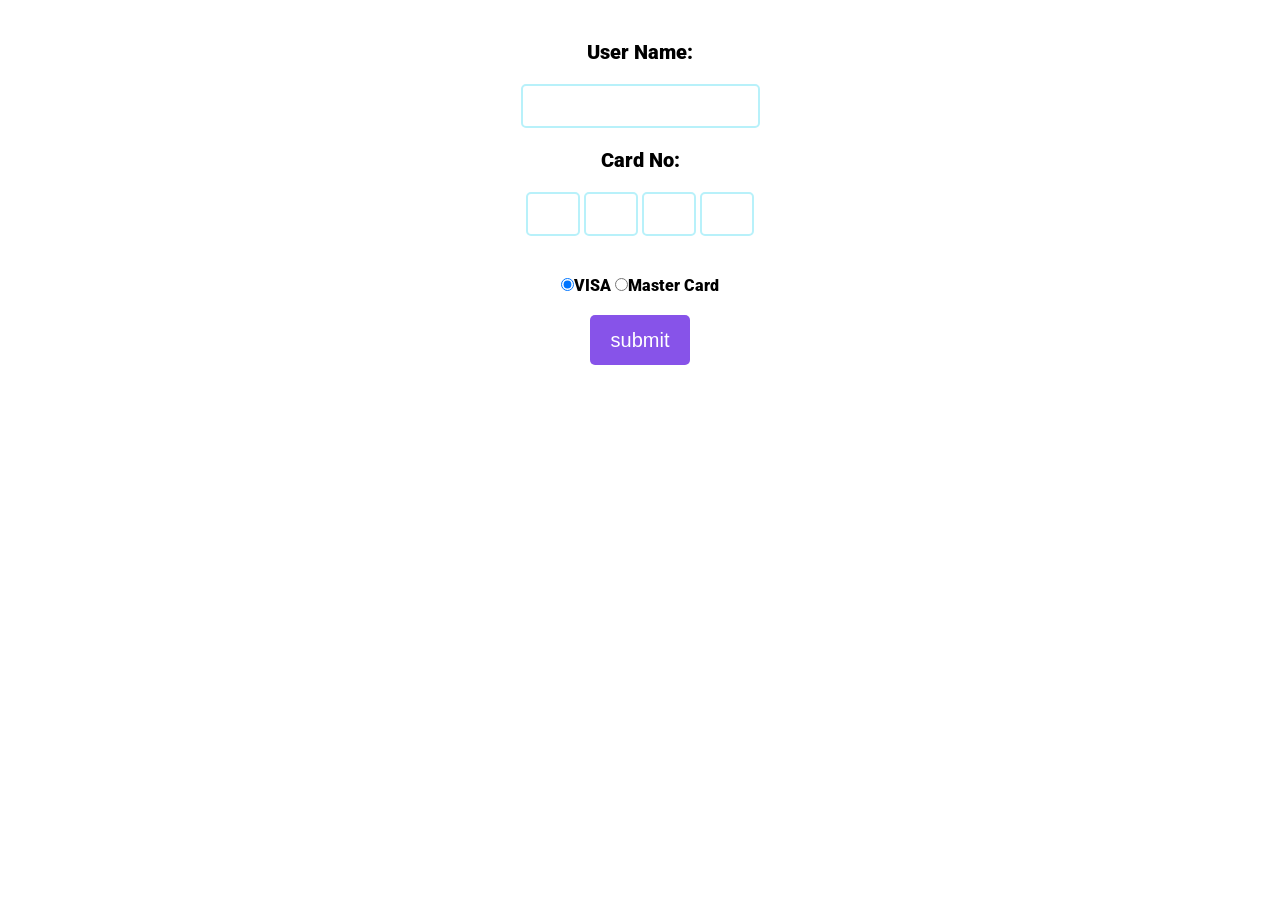
<file: index.html>
<!DOCTYPE html>
<html lang="en">

<head>
    <meta charset="UTF-8" />
    <meta name="viewport" content="width=device-width, initial-scale=1.0" />
    <meta http-equiv="X-UA-Compatible" content="ie=edge" />
    <title>Static Template</title>
    <link rel="stylesheet" href="cardstyle.css">
</head>

<body>
    <div class="container1">
        <form action="">
            <div class="container2">
                <div class="headings">User Name:</div><input type="text" id="userName">
                <div class="headings"> Card No:</div>
                <input type="text" class="cardInput" id="input1" onkeypress="return onlyKeyNumber(event)"
                    onkeyup="handleInput(1,this, event)" style="width: 50px ;" />
                <input type="text" class="cardInput" id="input2" onkeypress="return onlyKeyNumber(event)"
                    onkeyup="handleInput(2, this, event)" style="width: 50px" />
                <input type="text" class="cardInput" id="input3" onkeypress="return onlyKeyNumber(event)"
                    onkeyup="handleInput(3, this, event)" style="width: 50px" />
                <input type="text" class="cardInput" id="input4" onkeypress="return onlyKeyNumber(event)"
                    onkeyup="handleInput(4, this, event)" style="width: 50px" /><br>
                <div class="cards">
                    <input type="radio" name="optional" value="visa" id="visa" checked>VISA
                    <input type="radio" name="optional" value="masterCard" id="masterCard">Master Card
                </div>
                <button type="button" id="submit">submit</button><br>
            </div>
        </form>
        <ul class="list">

        </ul>

    </div>

</body>
<script src="script.js"></script>


</html>
</file>
<file: cardstyle.css>
@import url('https://fonts.googleapis.com/css2?family=Open+Sans:wght@300&family=Roboto:wght@300&display=swap');

body {
    /* background-color: #00ffff33;    */
    text-align: center;
    font-family: 'Roboto', sans-serif;
}

* {
    margin: 0 0;
    padding: 0 0;
}

.container {
    display: flex;
    flex-wrap: wrap;

}

.container2 {
    margin: 20px 40px;
    padding: 20px 00px;
}

.container3 {
    height: 250px;
    width: 400px;
    margin: 20px 00px;
    background-color: #0f7aa2cc;
    position: relative;
    border-radius: 10px;
    box-shadow: 5px 5px rgb(86 88 88 / 26%);

}

#userName {
    height: 40px;
    width: 235px;
    line-height: 40px;
    text-align: center;
    font-size: 20px;
    /* border: none; */
    border: 2px solid #b8f1fa;
    border-radius: 5px;
    margin: 20px 00px;
    outline-color: #4fb5c9;


}

.cardInput {
    height: 40px;
    width: 20px;
    line-height: 40px;
    text-align: center;
    font-size: 20px;
    border: 2px solid #b8f1fa;
    border-radius: 5px;
    margin: 20px 0px;
    outline-color: #4fb5c9;
    font-size: 20px;
}

.chip {
    height: 50px;
    width: 50px;
    background-color: #e6cd1f;
    position: absolute;
    top: 30px;
    left: 30px;
    border-radius: 10px;
}

span {
    margin: 15px 15px;
    color: white;
    font-size: 25px;
}

#displayName {
    margin: 30px 30px;
    padding: 10px 10px;
    color: white;
    font-weight: 600;
    font-size: 25px;
}

.details {
    position: absolute;
    top: 50px;
    left: 30px;

}

.container4 {
    /* display: none; */
    height: 250px;
    width: 400px;
    margin: 20px 00px;
    background-color: #2f0fa2cc;
    position: relative;
    border-radius: 10px;
    box-shadow: 5px 5px rgb(86 88 88 / 26%);
}

.circle1 {
    height: 30px;
    width: 30px;
    background-color: red;
    border-radius: 50%;
    position: absolute;
    top: 200px;
    left: 300px;
}

.circle2 {
    height: 30px;
    width: 30px;
    background-color: rgb(255, 230, 0);
    border-radius: 50%;
    position: absolute;
    top: 200px;
    left: 320px;
}

#delete {
    height: 40px;
    width: 120px;
    line-height: 40px;
    text-align: center;
    font-size: 20px;
    color: white;
    border-radius: 5px;
    cursor: pointer;
    background-color: red;
    padding: 5px 5px;

}

#delete:hover {
    transform: scale(1.1);
    box-shadow: 2px 2px rgb(252, 174, 174);
}

#submit {
    height: 50px;
    width: 100px;
    line-height: 40px;
    text-align: center;
    font-size: 20px;
    color: white;
    border-radius: 5px;
    padding: 5px 5px;
    cursor: pointer;
    background-color: rgb(135, 83, 233);
    border: none;
}

#submit:hover {
    transform: scale(1.1);
    box-shadow: 2px 2px rgb(215, 174, 219);
}

.headings {
    font-size: 20px;
    font-weight: 900;
}

.list {
    display: flex;
    flex-direction: column;
    align-items: center;
    justify-content: center;
    flex-wrap: wrap;

}

.card {
    font-style: italic;
    color: gold;
    font-weight: bold;
    font-size: 20px;
    position: absolute;

}

.mastercard {

    left: 290px;
}

.visa {
    left: 330px;
}

@media only screen and (max-width:664px) {
    .container3 {
        width: 370px;
    }

    .mastercard {
        left: 260px;
    }
    span{
        font-size: 22px;
    }
    .container4 {
        width: 370px;
    }

    .visa {
        left: 300px;
    }

}

.cards {
    margin: 20px 0px;
    font-weight: 900;
}
</file>
